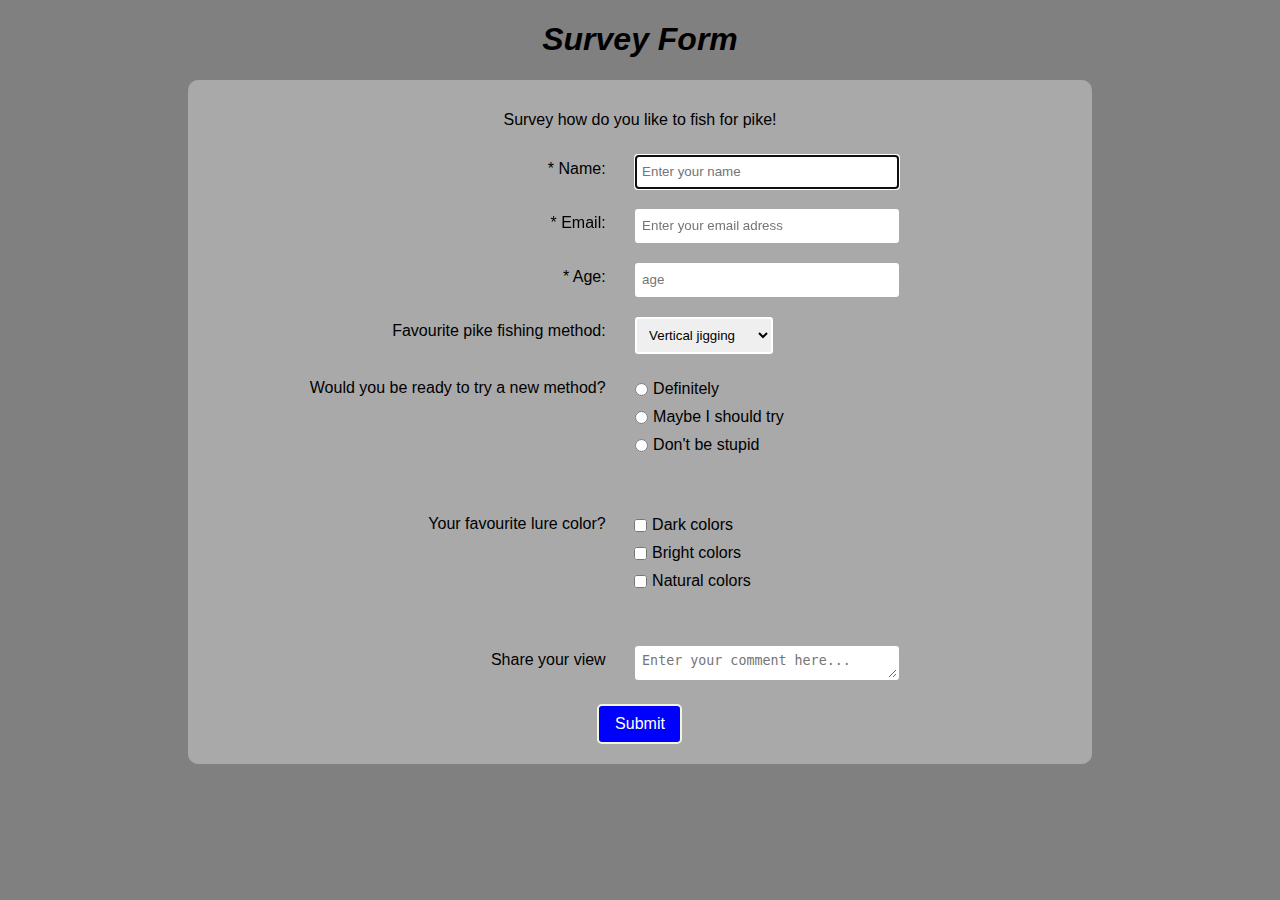
<file: Survey form/index.html>
<!DOCTYPE html>
<html lang="en">

<head>
    <meta charset="UTF-8">
    <meta name="viewport" content="width=device-width, initial-scale=1.0">
    <meta http-equiv="X-UA-Compatible" content="ie=edge">
    <link rel="stylesheet" href="styles.css">
    <script src="https://cdn.freecodecamp.org/testable-projects-fcc/v1/bundle.js"></script>
    <title>Survey Form</title>
</head>

<body>
    <h1 id="title">Survey Form</h1>
    <div id="outerform">
        <p id="description">Survey how do you like to fish for pike!</p>

        <form action="#" id="survey-form" action="POST">
            <div id="entries">
                <div id="labels">
                    <label for="name" id="name-label">* Name: </label>
                </div>
                <div id="inputs">
                    <input class="inputfield" type="text" id="name" name="name" required placeholder="Enter your name" autofocus>
                </div>
            </div>
            <div id="entries">
                <div id="labels">
                    <label for="email" id="email-label">* Email: </label>
                </div>
                <div id="inputs">
                    <input class="inputfield" type="email" name="email" id="email" required placeholder="Enter your email adress" autofocus>
                </div>
            </div>
            <div id="entries">
                <div id="labels">
                    <label for="age" id="number-label">* Age: </label>
                </div>
                <div id="inputs">
                    <input class="inputfield" type="number" name="age" min="1" max="100" id="number" required placeholder="age" autofocus>
                </div>
            </div>
            <div id="entries">
                <div id="labels">
                    <label for="favourite method">Favourite pike fishing method: </label>
                </div>
                <div id="inputs">
                    <select name="favourite" id="dropdown">
                        <option disabled value>Select an option</option>
                        <option value="vertical">Vertical jigging</option>
                        <option value="pelagic">Pelagic casting</option>
                        <option value="trolling">Trolling big lures</option>
                        <option value="casting">Casting</option>
                        <option value="ismete">Ismete</option>
                    </select>
                </div>
            </div>
            <div id="entries">
                <div id="labels">
                    <label for="newmethod">Would you be ready to try a new method? </label>
                </div>
                <div id="inputs">
                    <ul style="list-style: none">
                        <li class="radio">
                            <label for="definitely">Definitely
                                <input type="radio" name="radio-buttons" value="1" class="radioChoice">
                            </label>
                        </li>
                        <li class="radio">
                            <label for="try">Maybe I should try
                                <input type="radio" name="radio-buttons" value="2" class="radioChoice">
                            </label>
                        </li>
                        <li class="radio">
                            <label for="stupid">Don't be stupid
                                <input type="radio" name="radio-buttons" value="3" class="radioChoice">
                            </label>
                        </li>
                    </ul>
                </div>
            </div>
            <div id="entries">
                <div id="labels">
                    <label for="lurecolor">Your favourite lure color? </label>
                </div>
                <div id="inputs">
                    <ul style="list-style: none">
                        <li class="checkbox">
                            <label for="darkcolors">Dark colors
                                <input type="checkbox" name="colors" value="1" class="radioChoice">
                            </label>
                        </li>
                        <li class="checkbox">
                            <label for="brightcolors">Bright colors
                                <input type="checkbox" name="colors" value="2" class="radioChoice">
                            </label>
                        </li>
                        <li class="checkbox">
                            <label for="naturalcolors">Natural colors
                                <input type="checkbox" name="colors" value="3" class="radioChoice">
                            </label>
                        </li>
                    </ul>
                </div>
            </div>
            <div id="entries">
                <div id="labels">
                    <label for="lurecolor">Share your view </label>
                </div>
                <div id="inputs">
                    <textarea name="comment" cols="30" rows="10" id="comments" class="inputfield" placeholder="Enter your comment here..."></textarea>
                </div>
            </div>
            <button type="submit" id="submit">Submit</button>
        </form>
    </div>
</body>

</html>
</file>
<file: Survey form/styles.css>
html {
    font-family: 'Lucida Sans', 'Lucida Sans Regular', 'Lucida Grande', 'Lucida Sans Unicode', Geneva, Verdana, sans-serif;
    background: gray;
    text-align: center;
}

#title {
    font-size: 2em;
    font-style: oblique;
}

#outerform {
    background: darkgray;
    border-radius: 10px;
    margin: 0 auto;
    width: 70%;
    padding: 10px;
    padding-top: 15px;
}

#description {
    font-size: 1em;
}

#labels {
    display: inline-block;
    text-align: right;
    width: 40%;
    vertical-align: top;
    padding: 5px;
    margin: 10px;
}

#inputs {
    display: inline-block;
    text-align: left;
    width: 45%;
    vertical-align: middle;
    margin: 10px;
}

.inputfield {
    padding: 5px;
    width: 250px;
    height: 20px;
    border: 2px solid white;
    border-radius: 3px;
}

#dropdown {
    padding: 8px;
    border: 2px solid white;
    border-radius: 3px;
}

.radioChoice {
    float: left;
    margin-right: 5px;
    vertical-align: top;
}

.radio, .checkbox {
    position: relative;
    left: -55px;
    top: -10px;
    margin-left: 10px;
    display: block;
    padding-bottom: 10px;
}

#submit {
    background-color: blue;
    border-radius: 5px;
    color: white;
    font-size: 1em;
    height: 40px;
    width: 85px;
    margin: 10px;
    border: 2px solid beige;
}
</file>
